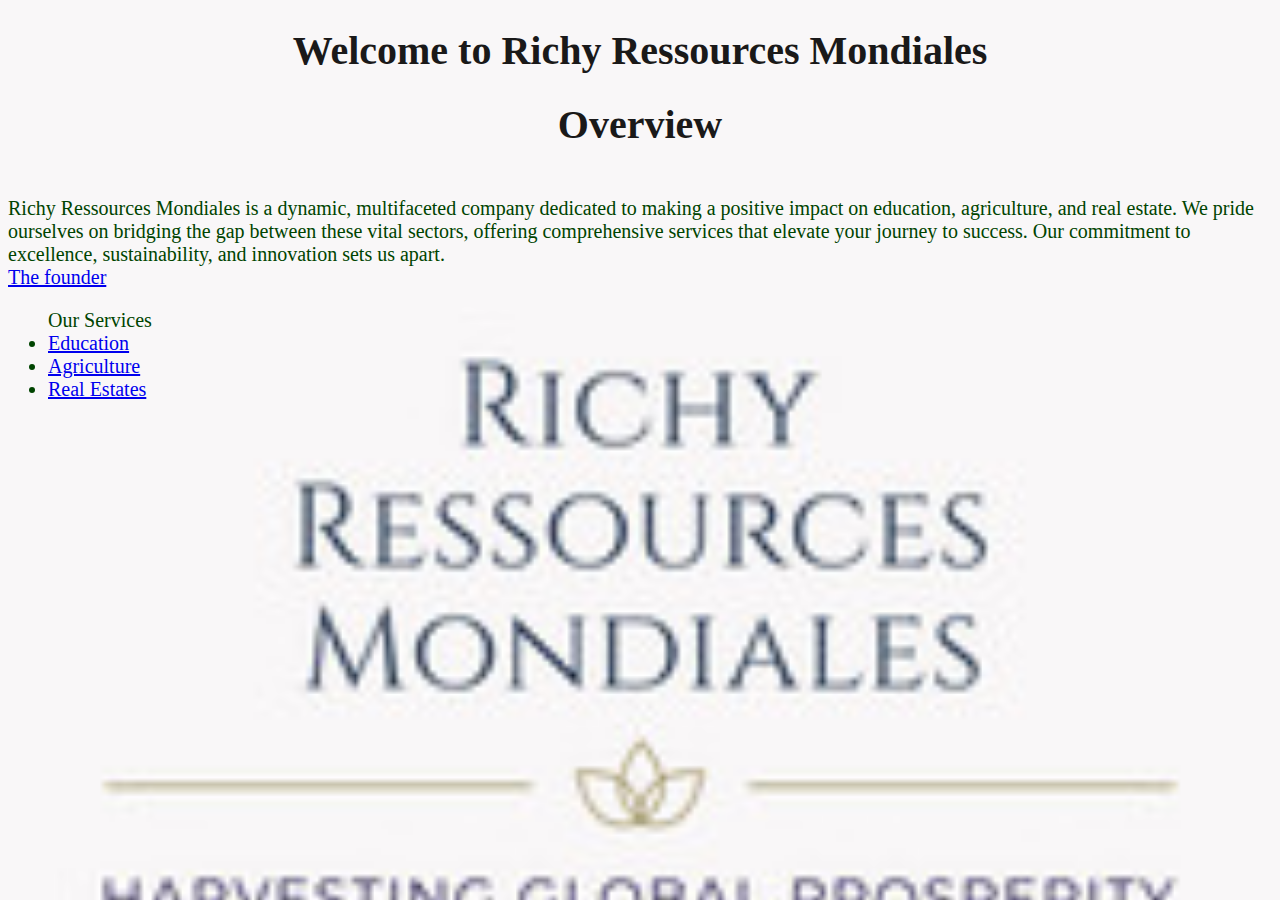
<file: index.html>
<!DOCTYPE html>
<html>
<head>
	<link rel="stylesheet" href="style.css">
	<title>Richy Resources Mondiales</title>
</head>
<body>
	<style>
body {
  background-image: url('Logo.jpg');
  background-repeat: no-repeat;
  background-attachment: fixed;
  background-size: cover;
  text-align: left;
}
</style>
<h1> Welcome to Richy Ressources Mondiales </h1>
<p> <h1>Overview</h1><br>

Richy Ressources Mondiales is a dynamic, multifaceted company dedicated to making a positive impact on education, agriculture, and real estate. We pride ourselves on bridging the gap between these vital sectors, offering comprehensive services that elevate your journey to success. Our commitment to excellence, sustainability, and innovation sets us apart. <br>

<a href="Chibuzor.html">The founder</a>
<ul> Our Services<br>
	<li> <a href = "E.html" /li>Education</a>
	<li><a href = "A.html" /li>Agriculture</li>
	<li><a href = "RE.html" /Li>Real Estates</li>
</p>

</body>
</html>
</file>
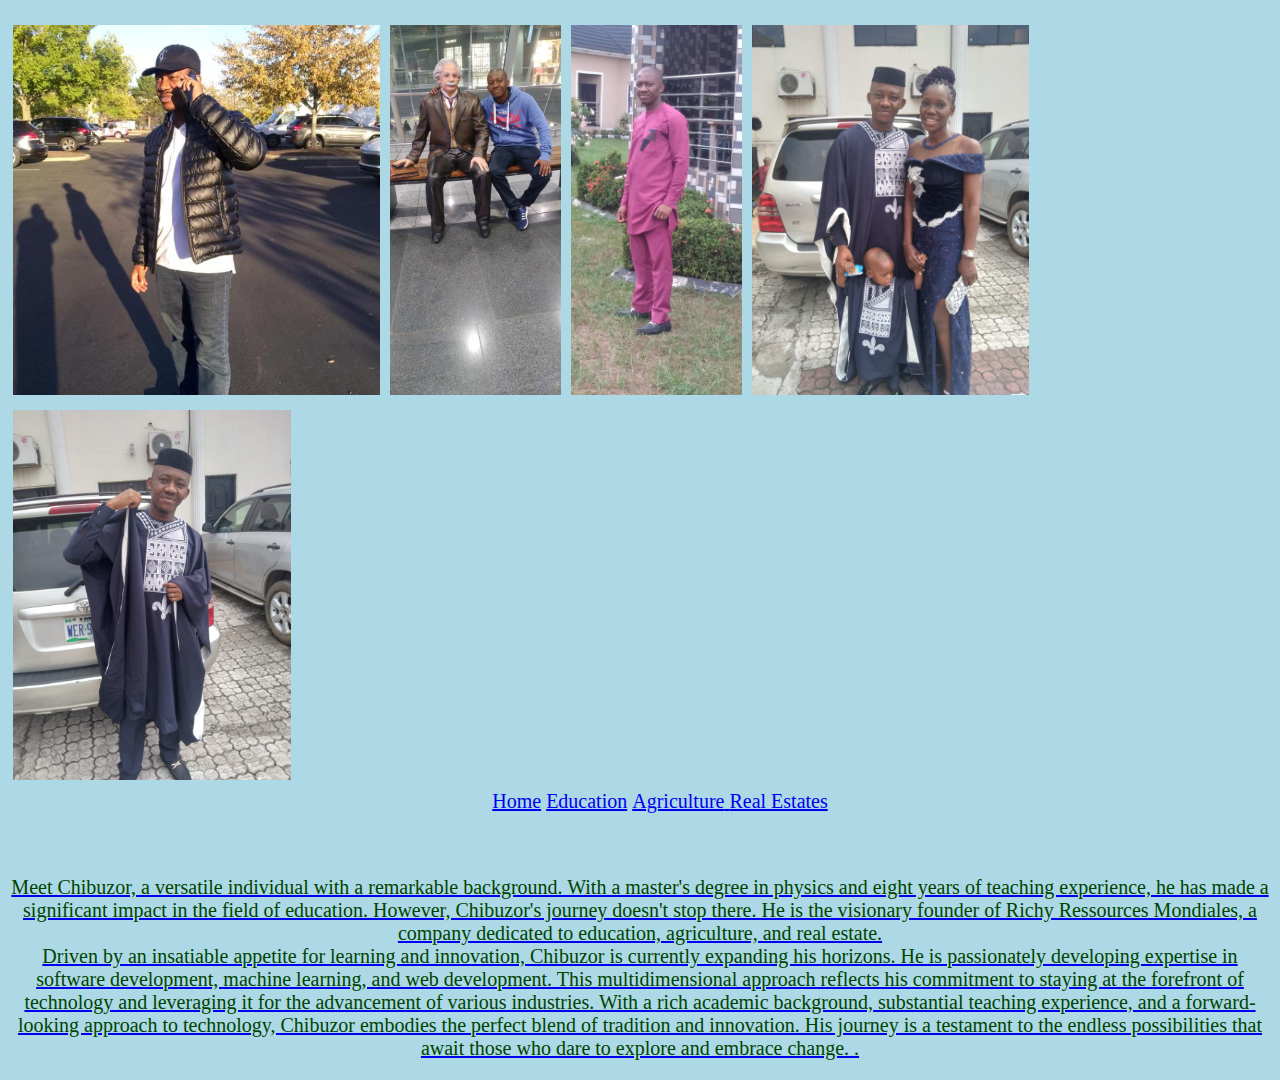
<file: Chibuzor.html>
<!DOCTYPE html>
<html>
<head>
	<link rel="stylesheet" href="style.css">
	<title>Meet Mr Chibuzor</title>
	<meta charset="utf-8">
    <meta name="viewport" content="width=device-width, initial-scale=1, shrink-to-fit=no">
    <style>
	ul#menu li { 
		display:inline
	}
	</style>
</head>
<body>
	<p>
	<div class="container">
      <div class="image"> <img src="C1.jpg" alt="This is my image." height="370px"/> </div> 
      <div class="image"> <img src="C2c.jpg" alt="This is my second image." height="370px"/> </div>
      <div class="image"> <img src="C3.jpg" alt="This is my second image." height="370px"/> </div>
      <div class="image"> <img src="C4.jpg" alt="This is my second image." height="370px"/> </div> 
     <div class="image"> <img src="C5.jpg" alt="My third image." height="370px"/> </div> 
    </div> 
	</p> 
	<ul id="menu">
	<li> <a href = "index.html" /li>Home</a>
	<li> <a href = "E.html" /li>Education</a>
	<li><a href = "A.html" /li>Agriculture</li>
	<li><a href = "RE.html" /Li>Real Estates</li>
	</ul>
	<br/> 
	<div>
		<p style="clear:left;"> Meet Chibuzor, a versatile individual with a remarkable background. With a master's degree in physics and eight years of teaching experience, he has made a significant impact in the field of education. However, Chibuzor's journey doesn't stop there. He is the visionary founder of Richy Ressources Mondiales, a company dedicated to education, agriculture, and real estate.<br>
		Driven by an insatiable appetite for learning and innovation, Chibuzor is currently expanding his horizons. He is passionately developing expertise in software development, machine learning, and web development. This multidimensional approach reflects his commitment to staying at the forefront of technology and leveraging it for the advancement of various industries.
		With a rich academic background, substantial teaching experience, and a forward-looking approach to technology, Chibuzor embodies the perfect blend of tradition and innovation. His journey is a testament to the endless possibilities that await those who dare to explore and embrace change.
.</p>
	</div>
	
    



</body>
</html>
</file>
<file: style.css>
body{
  background-color: lightblue;
}

h1, html {
  text-align: center;
  font-style: initial;
  font-size: 50%
  font-family: "Algerian";
  color: rgb(26,25,25);


}

p, html {
  font-family: verdana;
  font-size: 20px;
  color: rgb(0,68,0);

}
.container {
  align-items: center; 
  float: left;
}
.image{
    float: left;
  padding: 5px;
}
</file>
